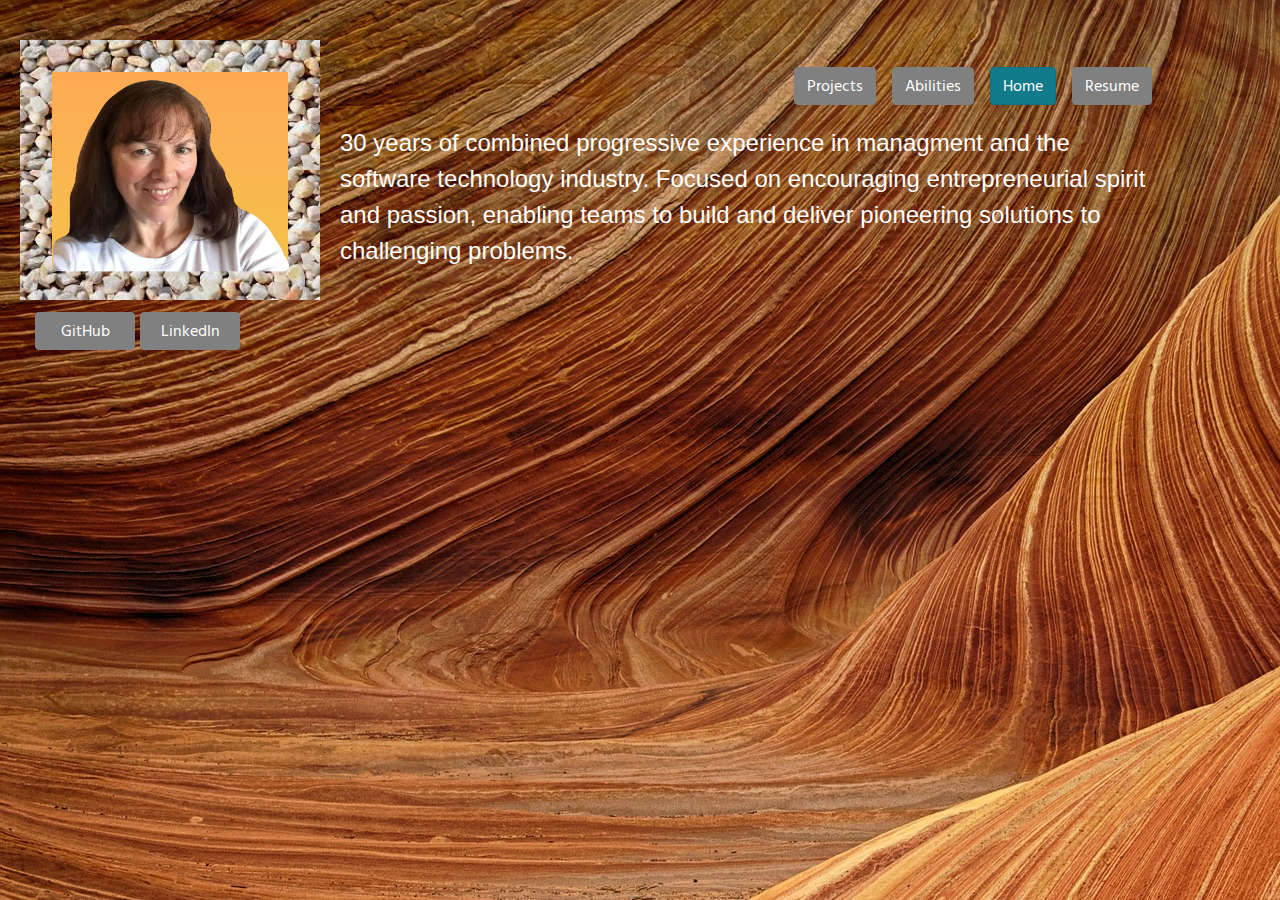
<file: docs/index.html>
<!DOCTYPE html>
<!--<html lang="en">-->
<head>
    <meta charset="utf-8"/>
    <meta name="viewport" content="width=device-width, initial-scale=1"/>
    
    <title>Home</title>
    <link rel="stylesheet" href="https://maxcdn.bootstrapcdn.com/bootstrap/4.0.0/css/bootstrap.min.css" integrity="sha384-Gn5384xqQ1aoWXA+058RXPxPg6fy4IWvTNh0E263XmFcJlSAwiGgFAW/dAiS6JXm" crossorigin="anonymous">
    <link rel="stylesheet" href="https://fonts.googleapis.com/css?family=Hind+Madurai">    
    <link rel="stylesheet" href="https://fonts.googleapis.com/css?family=Raleway">
    <link rel="stylesheet" href="css/lboylan.css"/>
    
</head>

<body>
    <div class="vertical-center">
        <div class="container main_container">
            <div class="row">        
                <div class="col img_container left_col">
                    <img class="prof_img" src="img/prof_img.png" alt="Lisa S Boylan"/>
                </div>
                <div class="col right_col">
                    <div class="row nav_bar_right">
                        
                            
                                <a href="projects.html"  class="btn btn-info btn-space">Projects</a>
                            
                        
                            
                                <a href="abilities.html"  class="btn btn-info btn-space">Abilities</a>
                            
                        
                            
                                <a href="index.html"  class="btn btn-info btn-space active">Home</a>                            
                            
                        
                        <a href="./img/LisaSBoylan_Resume.pdf" class="btn btn-info btn-space">Resume</a>                        
                    </div>
                    <div class="row right_col_msg">
                                            30 years of combined progressive experience in managment and the software technology industry.
                    Focused on encouraging entrepreneurial spirit and passion,
                    enabling teams to build and deliver pioneering solutions to challenging problems.
                    </div>    
                </div>
            </div> <!--row1-->
            <div class="row">
                <div class="col left_col buttons">
                    <a href="https://github.com/lisasboylanportfolio" class="btn col-btn btn-info"><i class="fab fa-github"></i> GitHub</a>
                    <a href="https://www.linkedin.com/in/lisasboylan/" class="btn col-btn btn-info"><i class="fab fa-linkedin"></i> LinkedIn</a>
                </div>
            </div>
            <div class="content_main">
                 
            </div>
        </div>
    </div>
</body>
</html>
</file>
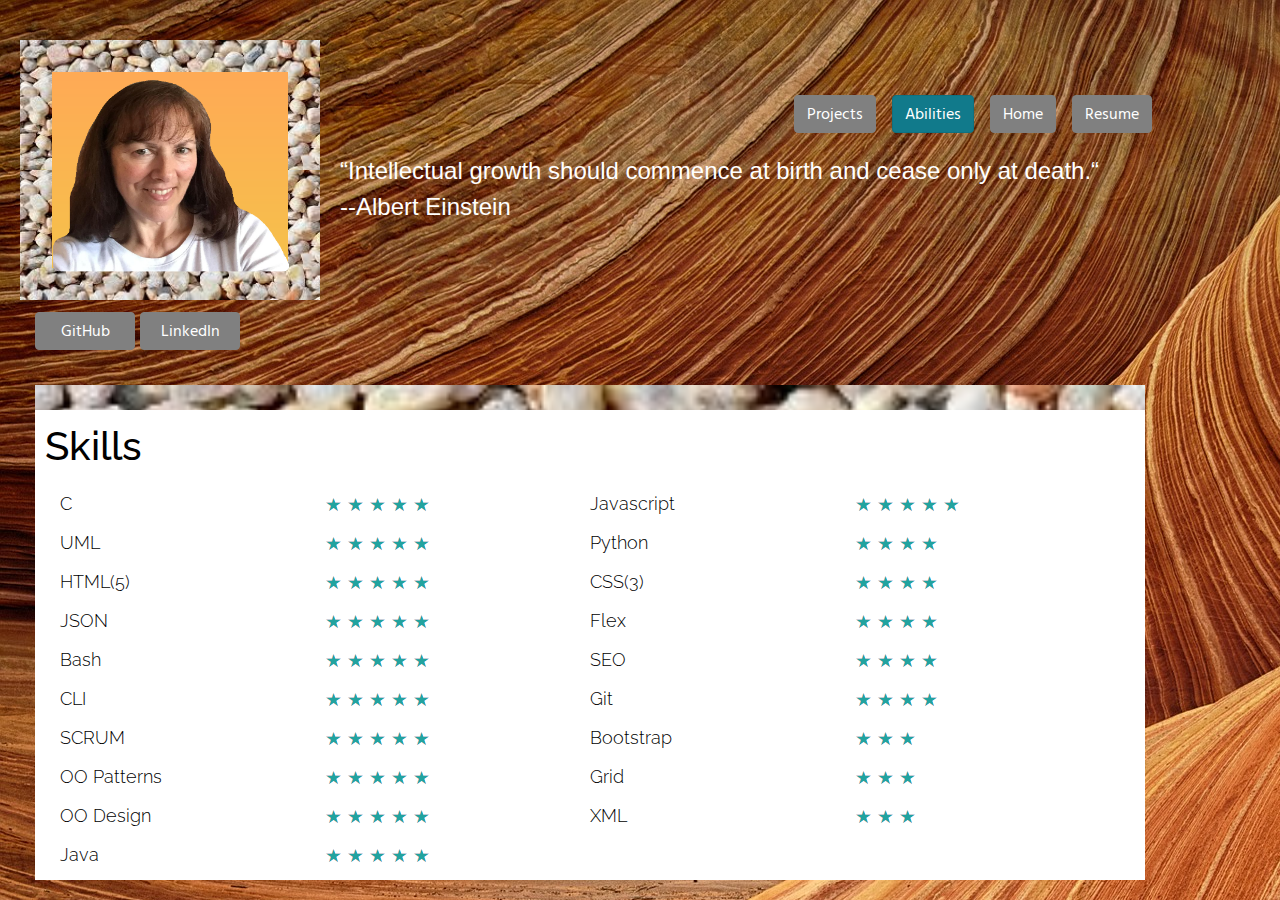
<file: docs/abilities.html>
<!DOCTYPE html>
<!--<html lang="en">-->
<head>
    <meta charset="utf-8"/>
    <meta name="viewport" content="width=device-width, initial-scale=1"/>
    
    <title>Abilities</title>
    <link rel="stylesheet" href="https://maxcdn.bootstrapcdn.com/bootstrap/4.0.0/css/bootstrap.min.css" integrity="sha384-Gn5384xqQ1aoWXA+058RXPxPg6fy4IWvTNh0E263XmFcJlSAwiGgFAW/dAiS6JXm" crossorigin="anonymous">
    <link rel="stylesheet" href="https://fonts.googleapis.com/css?family=Hind+Madurai">    
    <link rel="stylesheet" href="https://fonts.googleapis.com/css?family=Raleway">
    <link rel="stylesheet" href="css/lboylan.css"/>
    
</head>

<body>
    <div class="vertical-center">
        <div class="container main_container">
            <div class="row">        
                <div class="col img_container left_col">
                    <img class="prof_img" src="img/prof_img.png" alt="Lisa S Boylan"/>
                </div>
                <div class="col right_col">
                    <div class="row nav_bar_right">
                        
                            
                                <a href="projects.html"  class="btn btn-info btn-space">Projects</a>
                            
                        
                            
                                <a href="abilities.html"  class="btn btn-info btn-space active">Abilities</a>                            
                            
                        
                            
                                <a href="index.html"  class="btn btn-info btn-space">Home</a>
                            
                        
                        <a href="./img/LisaSBoylan_Resume.pdf" class="btn btn-info btn-space">Resume</a>                        
                    </div>
                    <div class="row right_col_msg">
                        
                        “Intellectual growth should commence at birth and cease only at death.“
                        <p>--Albert Einstein </p>

                    </div>    
                </div>
            </div> <!--row1-->
            <div class="row">
                <div class="col left_col buttons">
                    <a href="https://github.com/lisasboylanportfolio" class="btn col-btn btn-info"><i class="fab fa-github"></i> GitHub</a>
                    <a href="https://www.linkedin.com/in/lisasboylan/" class="btn col-btn btn-info"><i class="fab fa-linkedin"></i> LinkedIn</a>
                </div>
            </div>
            <div class="content_main">
                            <div class="row vl">
            </div>
            <div class="row indent_content">
                <h1>Skills</h1>
            </div>
            <div class="row indent_content">
                <div class="row container-fluid">
                   <div class="col-xs-3 col-sm-3 col-md-3 col-lg-3 align_left">
                        C
                   </div>
                   <div class="col-xs-3 col-sm-3 col-md-3 col-lg-3 align_left">
                        <img class="crop" src="img/star.png">
                        <img class="crop" src="img/star.png">
                        <img class="crop" src="img/star.png">
                        <img class="crop" src="img/star.png">
                        <img class="crop" src="img/star.png">
                   </div>
                   <div class="col-xs-3 col-sm-3 col-md-3 col-lg-3 align_right">                                    
                        Javascript
                   </div>
                   <div class="col-xs-3 col-sm-3 col-md-3 col-lg-3 align_right">
                        <img class="crop" src="img/star.png">
                        <img class="crop" src="img/star.png">
                        <img class="crop" src="img/star.png">
                        <img class="crop" src="img/star.png">
                        <img class="crop" src="img/star.png">
                   </div>
                </div>
                <div class="row container-fluid">
                   <div class="col-xs-3 col-sm-3 col-md-3 col-lg-3 align_left">                                
                        UML
                   </div>
                   <div class="col-xs-3 col-sm-3 col-md-3 col-lg-3 align_left">
                        <img class="crop" src="img/star.png">
                        <img class="crop" src="img/star.png">
                        <img class="crop" src="img/star.png">
                        <img class="crop" src="img/star.png">
                        <img class="crop" src="img/star.png">
                   </div>
                   <div class="col-xs-3 col-sm-3 col-md-3 col-lg-3 align_right">                                
                        Python
                   </div>
                   <div class="col-xs-3 col-sm-3 col-md-3 col-lg-3 align_right">
                        <img class="crop" src="img/star.png">
                        <img class="crop" src="img/star.png">
                        <img class="crop" src="img/star.png">
                        <img class="crop" src="img/star.png">
                   </div>
                </div>
                <div class="row container-fluid">                                
                    <div class="col-xs-3 col-sm-3 col-md-3 col-lg-3 align_left">                                
                        HTML(5)
                    </div>
                   <div class="col-xs-3 col-sm-3 col-md-3 col-lg-3 align_left">
                        <img class="crop" src="img/star.png">
                        <img class="crop" src="img/star.png">
                        <img class="crop" src="img/star.png">
                        <img class="crop" src="img/star.png">
                        <img class="crop" src="img/star.png">
                   </div>
                   <div class="col-xs-3 col-sm-3 col-md-3 col-lg-3 align_right">                                
                        CSS(3)
                   </div>
                   <div class="col-xs-3 col-sm-3 col-md-3 col-lg-3 align_right">
                        <img class="crop" src="img/star.png">
                        <img class="crop" src="img/star.png">
                        <img class="crop" src="img/star.png">
                        <img class="crop" src="img/star.png">
                   </div>
                </div>
                <div class="row container-fluid">                                                                
                   <div class="col-xs-3 col-sm-3 col-md-3 col-lg-3 align_left">                                
                        JSON
                   </div>
                   <div class="col-xs-3 col-sm-3 col-md-3 col-lg-3 align_left">
                        <img class="crop" src="img/star.png">
                        <img class="crop" src="img/star.png">
                        <img class="crop" src="img/star.png">
                        <img class="crop" src="img/star.png">
                        <img class="crop" src="img/star.png">
                   </div>
                   <div class="col-xs-3 col-sm-3 col-md-3 col-lg-3 align_right">                                
                        Flex
                   </div>
                   <div class="col-xs-3 col-sm-3 col-md-3 col-lg-3 align_right">
                        <img class="crop" src="img/star.png">
                        <img class="crop" src="img/star.png">
                        <img class="crop" src="img/star.png">
                        <img class="crop" src="img/star.png">
                   </div>
                </div>
                <div class="row container-fluid">                                                                
                   <div class="col-xs-3 col-sm-3 col-md-3 col-lg-3 align_left">                                
                        Bash
                   </div>
                   <div class="col-xs-3 col-sm-3 col-md-3 col-lg-3 align_left">
                        <img class="crop" src="img/star.png">
                        <img class="crop" src="img/star.png">
                        <img class="crop" src="img/star.png">
                        <img class="crop" src="img/star.png">
                        <img class="crop" src="img/star.png">
                   </div>
                   <div class="col-xs-3 col-sm-3 col-md-3 col-lg-3 align_right">                                
                        SEO
                   </div>
                   <div class="col-xs-3 col-sm-3 col-md-3 col-lg-3 align_right">
                        <img class="crop" src="img/star.png">
                        <img class="crop" src="img/star.png">
                        <img class="crop" src="img/star.png">
                        <img class="crop" src="img/star.png">
                   </div>
                </div>   
                <div class="row container-fluid">                                                                
                   <div class="col-xs-3 col-sm-3 col-md-3 col-lg-3 align_left">                                
                        CLI
                   </div>
                   <div class="col-xs-3 col-sm-3 col-md-3 col-lg-3 align_left">
                        <img class="crop" src="img/star.png">
                        <img class="crop" src="img/star.png">
                        <img class="crop" src="img/star.png">
                        <img class="crop" src="img/star.png">
                        <img class="crop" src="img/star.png">
                   </div>
                   <div class="col-xs-3 col-sm-3 col-md-3 col-lg-3 align_right">                                
                        Git
                   </div>
                   <div class="col-xs-3 col-sm-3 col-md-3 col-lg-3 align_right">
                        <img class="crop" src="img/star.png">
                        <img class="crop" src="img/star.png">
                        <img class="crop" src="img/star.png">
                        <img class="crop" src="img/star.png">
                   </div>
                </div>
                <div class="row container-fluid">                                                                
                   <div class="col-xs-3 col-sm-3 col-md-3 col-lg-3 align_left">                                
                        SCRUM
                   </div>
                   <div class="col-xs-3 col-sm-3 col-md-3 col-lg-3 align_left">
                        <img class="crop" src="img/star.png">
                        <img class="crop" src="img/star.png">
                        <img class="crop" src="img/star.png">
                        <img class="crop" src="img/star.png">
                        <img class="crop" src="img/star.png">
                   </div>
                   <div class="col-xs-3 col-sm-3 col-md-3 col-lg-3 align_right">                                
                        Bootstrap
                   </div>
                   <div class="col-xs-3 col-sm-3 col-md-3 col-lg-3 align_right">
                        <img class="crop" src="img/star.png">
                        <img class="crop" src="img/star.png">
                        <img class="crop" src="img/star.png">
                   </div>
                </div>
                <div class="row container-fluid">                                                                
                   <div class="col-xs-3 col-sm-3 col-md-3 col-lg-3 align_left">                                
                        OO Patterns
                   </div>
                   <div class="col-xs-3 col-sm-3 col-md-3 col-lg-3 align_left">
                        <img class="crop" src="img/star.png">
                        <img class="crop" src="img/star.png">
                        <img class="crop" src="img/star.png">
                        <img class="crop" src="img/star.png">
                        <img class="crop" src="img/star.png">
                   </div>
                   <div class="col-xs-3 col-sm-3 col-md-3 col-lg-3 align_right">                                
                        Grid
                   </div>
                   <div class="col-xs-3 col-sm-3 col-md-3 col-lg-3 align_right">
                        <img class="crop" src="img/star.png">
                        <img class="crop" src="img/star.png">
                        <img class="crop" src="img/star.png">
                   </div>
                </div>
                <div class="row container-fluid">                                                                
                   <div class="col-xs-3 col-sm-3 col-md-3 col-lg-3 align_left">                                
                        OO Design
                   </div>
                   <div class="col-xs-3 col-sm-3 col-md-3 col-lg-3 align_left">
                        <img class="crop" src="img/star.png">
                        <img class="crop" src="img/star.png">
                        <img class="crop" src="img/star.png">
                        <img class="crop" src="img/star.png">
                        <img class="crop" src="img/star.png">
                   </div>
                   <div class="col-xs-3 col-sm-3 col-md-3 col-lg-3 align_right">                                
                        XML
                   </div>
                   <div class="col-xs-3 col-sm-3 col-md-3 col-lg-3 align_right">
                        <img class="crop" src="img/star.png">
                        <img class="crop" src="img/star.png">
                        <img class="crop" src="img/star.png">
                   </div>
                </div>
                <div class="row container-fluid">                                                                
                    <div class="col-xs-3 col-sm-3 col-md-3 col-lg-3 align_left">                                
                        Java
                   </div>
                   <div class="col-xs-3 col-sm-3 col-md-3 col-lg-3 align_left">
                        <img class="crop" src="img/star.png">
                        <img class="crop" src="img/star.png">
                        <img class="crop" src="img/star.png">
                        <img class="crop" src="img/star.png">
                        <img class="crop" src="img/star.png">
                   </div>
                </div>
            </div>


            </div>
        </div>
    </div>
</body>
</html>
</file>
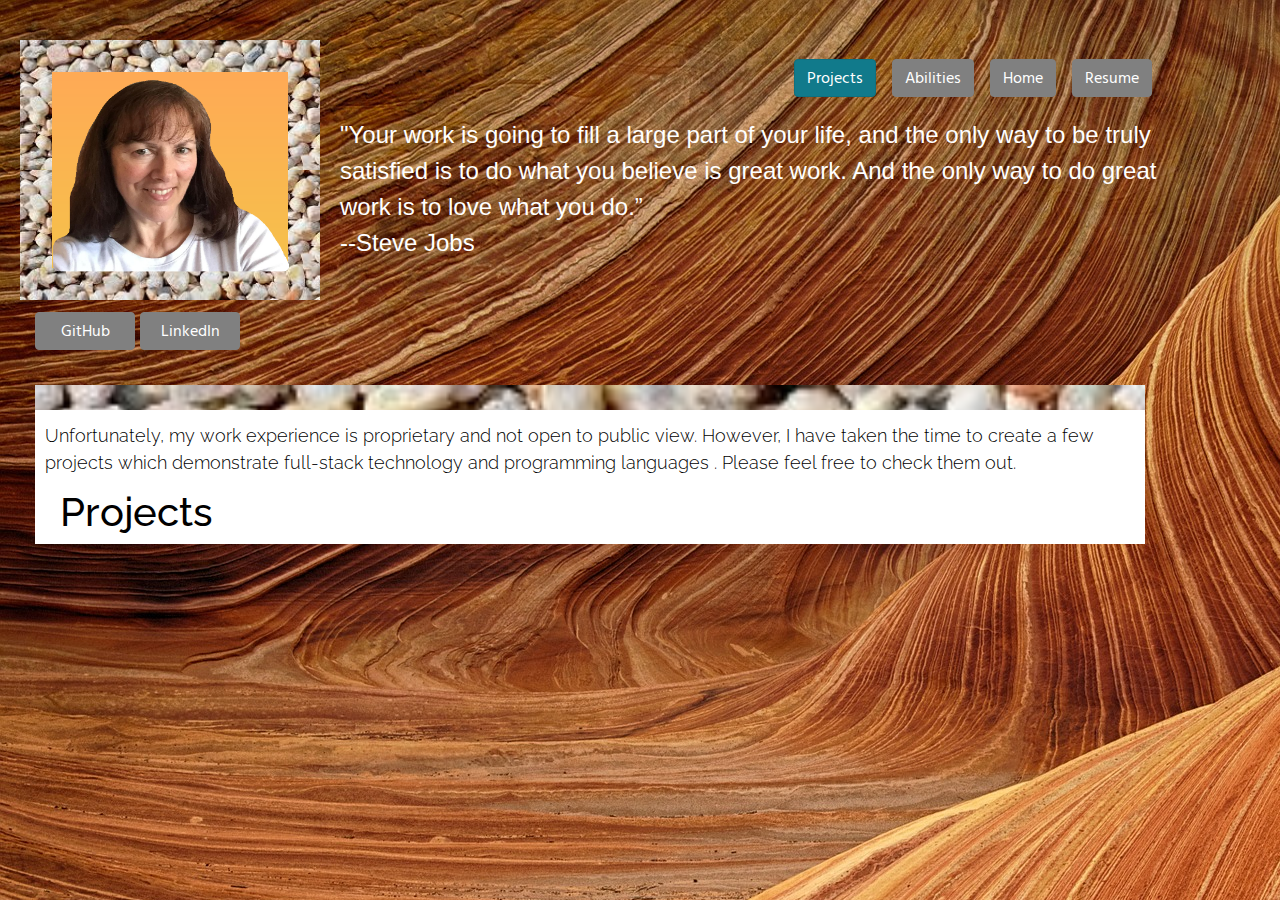
<file: docs/projects.html>
<!DOCTYPE html>
<!--<html lang="en">-->
<head>
    <meta charset="utf-8"/>
    <meta name="viewport" content="width=device-width, initial-scale=1"/>
    
    <title>Projects</title>
    <link rel="stylesheet" href="https://maxcdn.bootstrapcdn.com/bootstrap/4.0.0/css/bootstrap.min.css" integrity="sha384-Gn5384xqQ1aoWXA+058RXPxPg6fy4IWvTNh0E263XmFcJlSAwiGgFAW/dAiS6JXm" crossorigin="anonymous">
    <link rel="stylesheet" href="https://fonts.googleapis.com/css?family=Hind+Madurai">    
    <link rel="stylesheet" href="https://fonts.googleapis.com/css?family=Raleway">
    <link rel="stylesheet" href="css/lboylan.css"/>
    
</head>

<body>
    <div class="vertical-center">
        <div class="container main_container">
            <div class="row">        
                <div class="col img_container left_col">
                    <img class="prof_img" src="img/prof_img.png" alt="Lisa S Boylan"/>
                </div>
                <div class="col right_col">
                    <div class="row nav_bar_right">
                        
                            
                                <a href="projects.html"  class="btn btn-info btn-space active">Projects</a>                            
                            
                        
                            
                                <a href="abilities.html"  class="btn btn-info btn-space">Abilities</a>
                            
                        
                            
                                <a href="index.html"  class="btn btn-info btn-space">Home</a>
                            
                        
                        <a href="./img/LisaSBoylan_Resume.pdf" class="btn btn-info btn-space">Resume</a>                        
                    </div>
                    <div class="row right_col_msg">
                        "Your work is going to fill a large part of your life, and the only way to be truly satisfied is to do what you believe is great work. And the only way to do great work is to love what you do.”
<p>--Steve Jobs</p>

                    </div>    
                </div>
            </div> <!--row1-->
            <div class="row">
                <div class="col left_col buttons">
                    <a href="https://github.com/lisasboylanportfolio" class="btn col-btn btn-info"><i class="fab fa-github"></i> GitHub</a>
                    <a href="https://www.linkedin.com/in/lisasboylan/" class="btn col-btn btn-info"><i class="fab fa-linkedin"></i> LinkedIn</a>
                </div>
            </div>
            <div class="content_main">
                            <div class="row vl">
            </div>
            <div class="row indent_content">
               Unfortunately, my work experience is proprietary and not open to public view.
               However, I have taken the time to create a few projects which demonstrate full-stack technology and programming languages .
               Please feel free to check them out.
            </div>
            <div class="row indent_content">
                <div class="col-xs-12 col-sm-12 col-md-12 col-lg-12">
                    <h1>Projects</h1>
                </div>                        
            </div>                        

            </div>
        </div>
    </div>
</body>
</html>
</file>
<file: docs/css/lboylan.css>
htmml, body{
  height:100%;
  margin:0;
  padding:0;
  background:url("../img/sandstone.jpg");
  font-family: 'Raleway', sans-serif;   
  color: white;
  font-size: 18px;
  font-weight: 300;
  font-style: normal;  
}

a{
  background-color: grey;
}


ul{
  list-style-type: none;
}

h1.table_header{
  margin: 0px 529px 4px 0px;
}

/* add row spacing to bootstrap class=row */
.row{
  margin-bottom: 12px;
}

.nav_bar_right{
  justify-content: flex-end;
}

.nav_bar_right a:hover{
  background-color: green;  
}


.active{
  background-color: yellow;  
}


.vertical-center {
  min-height: 100%;  /* Fallback for browsers do NOT support vh unit */
  min-height: 100vh; /* These two lines are counted as one      */
  display: flex;
  align-items: center;
}

.container{
  padding-top: 20px;
  position:relative;
}

.main_container{
  position: absolute;
  top: 20px;
  left: 20px;
}

.img_container {
  height: 260px;
  border: 32px solid; 
  border-image: url("../img/rocks.jpeg") 30 round;
  background-image: url('../img/pic_bkg.png');
  background-repeat: no-repeat;
  background-size: 100%;
}

.prof_img {
  margin-left: -181px;
  margin-top:-108px;
  width: 576px;
  height: 308px;
}

.left_col{
  max-width: 300px;
}

.right_col{
  max-width: 100%;
  min-width: 300px;
  display: flex;
  flex-direction: column;
  justify-content: center;
  vertical-align: bottom;    
}

.right_col_msg{
  padding-left: 20px;
  overflow: hidden;
  font-family: 'Cormorant | Handgloves', sans-serif;
  font-size: 24px;  
  color: white;  
}

.titled_table{
  display:flex;
  flex-direction: column
}

.topics{
  position: relative;
  top: 50px;
  left: -2px;
}

.btn-info{
  background-color: grey;
  border-color: grey;
  font-family: 'Hind Madurai', sans-serif;
}

.btn-info{
  background-color: grey;
  border-color: grey;
  font-family: 'Hind Madurai', sans-serif;
}


.btn-space{
  margin: 8px;
}

.col-btn{
  width: 100px;
  color: white;
}

.spacer_row{
  height: 60px;
  width: 100%;
}

/* vertical line */
.vl {
  height: 25px;
  width: 100%;
  margin-top: 35px;
  background-image: url('../img/rocks.jpeg');
  background-size: 100%;
  margin-left: auto;
  margin-right: auto;
}

.content_main{
  color:black;
  background-color: white;
  margin-left: auto;
  margin-right: auto;  
}

.indent_content{
  padding-left: 10px;
  padding-right: 10px;
  margin-left: auto;
  margin-right: auto;   
}
</file>
